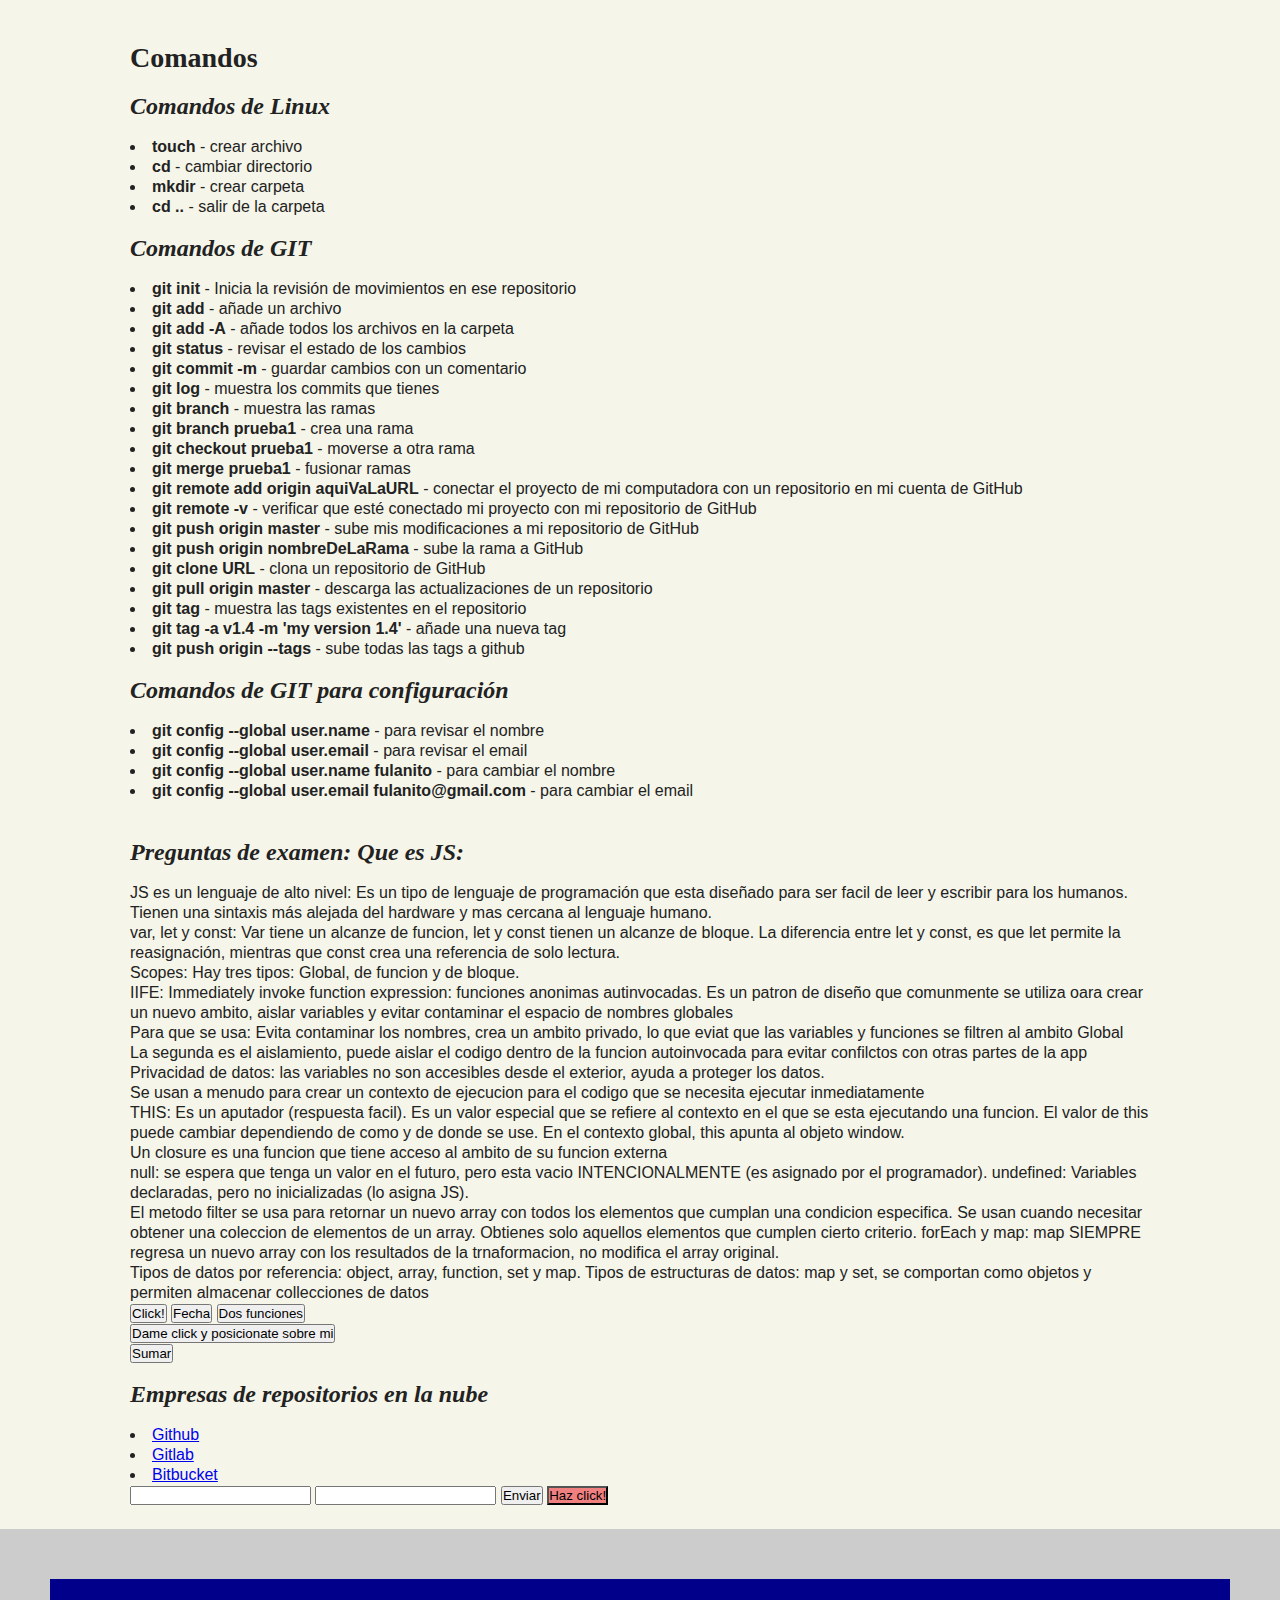
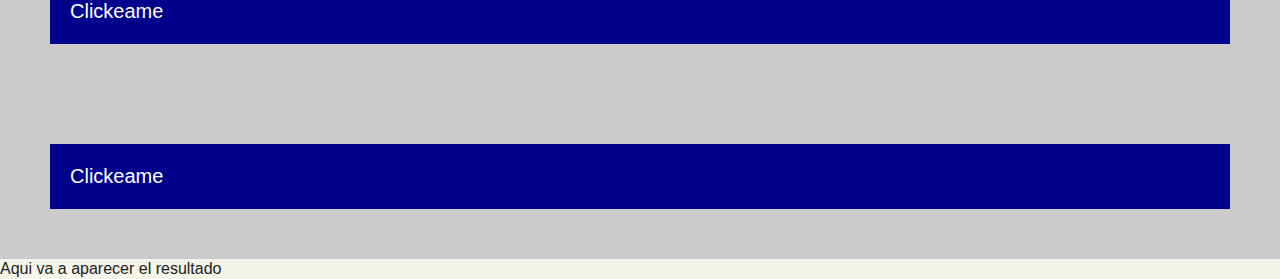
<file: index.html>
<!DOCTYPE html>
<html lang="en">
<head>
    <meta charset="UTF-8">
    <meta name="viewport" content="width=device-width, initial-scale=1.0">
    <title>Profe Rick</title>
    <link type="text/css" rel="stylesheet" href="/assets/css/style.css" />
</head>
<body>
    <main id="content">
        <div class="container">

            <h1 class="title">Comandos</h1>

            <h2 class="subtitle">Comandos de Linux</h2>
            <ul>
                <li><strong>touch</strong> - crear archivo</li>
                <li><strong>cd</strong> - cambiar directorio</li>
                <li><strong>mkdir</strong> - crear carpeta</li>
                <li><strong>cd ..</strong> - salir de la carpeta</li>
            </ul>

            <h2 class="subtitle">Comandos de GIT</h2>
            <ul>
                <li><strong>git init</strong> - Inicia la revisión de movimientos en ese repositorio</li>
                <li><strong>git add</strong> - añade un archivo </li>
                <li><strong>git add -A</strong> - añade todos los archivos en la carpeta</li>
                <li><strong>git status</strong> - revisar el estado de los cambios</li>
                <li><strong>git commit -m</strong> - guardar cambios con un comentario</li>
                <li><strong>git log</strong> - muestra los commits que tienes</li>
                <li><strong>git branch</strong> - muestra las ramas</li>
                <li><strong>git branch prueba1</strong> - crea una rama</li>
                <li><strong>git checkout prueba1</strong> - moverse a otra rama</li>
                <li><strong>git merge prueba1</strong> - fusionar ramas</li>
                <li><strong>git remote add origin aquiVaLaURL</strong> - conectar el proyecto de mi computadora con un repositorio en mi cuenta de GitHub</li>
                <li><strong>git remote -v</strong> - verificar que esté conectado mi proyecto con mi repositorio de GitHub</li>
                <li><strong>git push origin master</strong> - sube mis modificaciones a mi repositorio de GitHub</li>
                <li><strong>git push origin nombreDeLaRama</strong> - sube la rama a GitHub</li>
                <li><strong>git clone URL</strong> - clona un repositorio de GitHub</li>
                <li><strong>git pull origin master</strong> - descarga las actualizaciones de un repositorio</li>
                <li><strong>git tag</strong> - muestra las tags existentes en el repositorio</li>
                <li><strong>git tag -a v1.4 -m 'my version 1.4'</strong> - añade una nueva tag</li>
                <li><strong>git push origin --tags</strong> - sube todas las tags a github</li>
            </ul>

            <h2 class="subtitle">Comandos de GIT para configuración</h2>
            <ul>
                <li><strong>git config --global user.name</strong> - para revisar el nombre</li>
                <li><strong>git config --global user.email</strong> - para revisar el email</li>
                <li><strong>git config --global user.name fulanito</strong> - para cambiar el nombre</li>
                <li><strong>git config --global user.email fulanito@gmail.com</strong> - para cambiar el email</li>
            </ul>
        <br>
            <h2 class="subtitle">Preguntas de examen: Que es JS:</h2>
            <p>
                JS es un lenguaje de alto nivel:
                <span>Es un tipo de lenguaje de programación que esta diseñado para ser facil de leer y escribir para los humanos. Tienen una sintaxis más alejada del hardware y mas cercana al lenguaje humano.</span>
            </p>
            <p>
                var, let y const:
                Var tiene un alcanze de funcion, let y const tienen un alcanze de bloque. La diferencia entre let y const, es que let permite la reasignación, mientras que const crea una referencia de solo lectura.
            </p>
            <p>Scopes:
                Hay tres tipos: Global, de funcion y de bloque.
            </p>
            <p>IIFE: Immediately invoke function expression: funciones anonimas autinvocadas. Es un patron de diseño que comunmente se utiliza oara crear un nuevo ambito, aislar variables y evitar contaminar el espacio de nombres globales</p>
            <p>Para que se usa: Evita contaminar los nombres, crea un ambito privado, lo que eviat que las variables y funciones se filtren al ambito Global
                <br>La segunda es el aislamiento, puede aislar el codigo dentro de la funcion autoinvocada para evitar confilctos con otras partes de la app
                <br>Privacidad de datos: las variables no son accesibles desde el exterior, ayuda a proteger los datos.
                <br>Se usan a menudo para crear un contexto de ejecucion para el codigo que se necesita ejecutar inmediatamente
            </p>
            <p>THIS: Es un aputador (respuesta facil). Es un valor especial que se refiere al contexto en el que se esta ejecutando una funcion. El valor de this puede cambiar dependiendo de como y de donde se use. En el contexto global, this apunta al objeto window.</p>
            <p>Un closure es una funcion que tiene acceso al ambito de su funcion externa</p>
            <p>
                null: se espera que tenga un valor en el futuro, pero esta vacio INTENCIONALMENTE (es asignado por el programador).
                undefined: Variables declaradas, pero no inicializadas (lo asigna JS).
            </p>
            <p>
                El metodo filter se usa para retornar un nuevo array con todos los elementos que cumplan una condicion especifica. Se usan cuando necesitar obtener una coleccion de elementos de un array. Obtienes solo aquellos elementos que cumplen cierto criterio.
                forEach y map: map SIEMPRE regresa un nuevo array con los resultados de la trnaformacion, no modifica el array original. 
            </p>
            <p>
                Tipos de datos por referencia: object, array, function, set y map.
                Tipos de estructuras de datos: map y set, se comportan como objetos y permiten almacenar collecciones de datos
            </p>

            <!-- reduce, map (diferencia) -->
            <!-- 
            -->


            <!--script>
                //Ejemplo de closure:
                /*function externa() {
                    let variableExterna = "soy la variable externa";

                    function interna() {
                        console.log(variableExterna)
                    }
                    //si comento el return, me debe arrojar undifined, por el return implicito
                    return interna;
                }

                const closure = externa();
                console.log(typeof closure)
                closure()*/

                // VAR

                var saludar = 'Hola mundo';
                let saludar1 = 'Hello world';

                console.log(window);

                (function() {
                    console.log('Hola mundo');
                })();

                // Usada por facebook
                !function() {
                    console.log('Hola mundo');
                }();

                // Unaria
                +function() {
                    console.log('Hola mundo');
                }();

                // Function anonima autoejecutable crocford
                (function() {
                    console.log('Hola mundo');
                }());
            </script-->

            <button id="btn">Click!</button>
            <button id="fecha">Fecha</button>
            <button id="dosFunciones">Dos funciones</button><br>
            <button id="variasFunciones">Dame click y posicionate sobre mi</button>

            <p id="imprimir"></p>

            <p id="medidasNavegador"></p>

            <button id="suma">Sumar</button>

            <p id="suma1"></p>

            <h2 class="subtitle">Empresas de repositorios en la nube</h2>
            <ul>
                <li><a href="https://github.com/" target="_balnk">Github</a></li>
                <li><a href="https://about.gitlab.com/" target="_balnk">Gitlab</a></li>
                <li><a href="https://bitbucket.org/product" target="_balnk">Bitbucket</a></li>
            </ul>


            <input id="inputUno" type="number">
            <input id="inputDos" type="number">

            <button id="enviar">Enviar</button>

            <button class="botonClick">Haz click!</button>
        </div>

        <div id="divUno">
            <h2 id="bubbling"></h2>
            <p id="parrafoUno">Clickeame</p>
        </div>
        <div id="divDos">
            <h2 id="capturing"></h2>
            <p id="parrafoDos">Clickeame</p>
        </div>

        <p id="resultado">Aqui va a aparecer el resultado</p>

        <ul id="xhr">
            <!-- Fed with JS -->
        </ul>

        <div id="feed">

        </div>
    </main>
    <script src="./assets/js/async-await.js"></script>
</body>
</html>
</file>
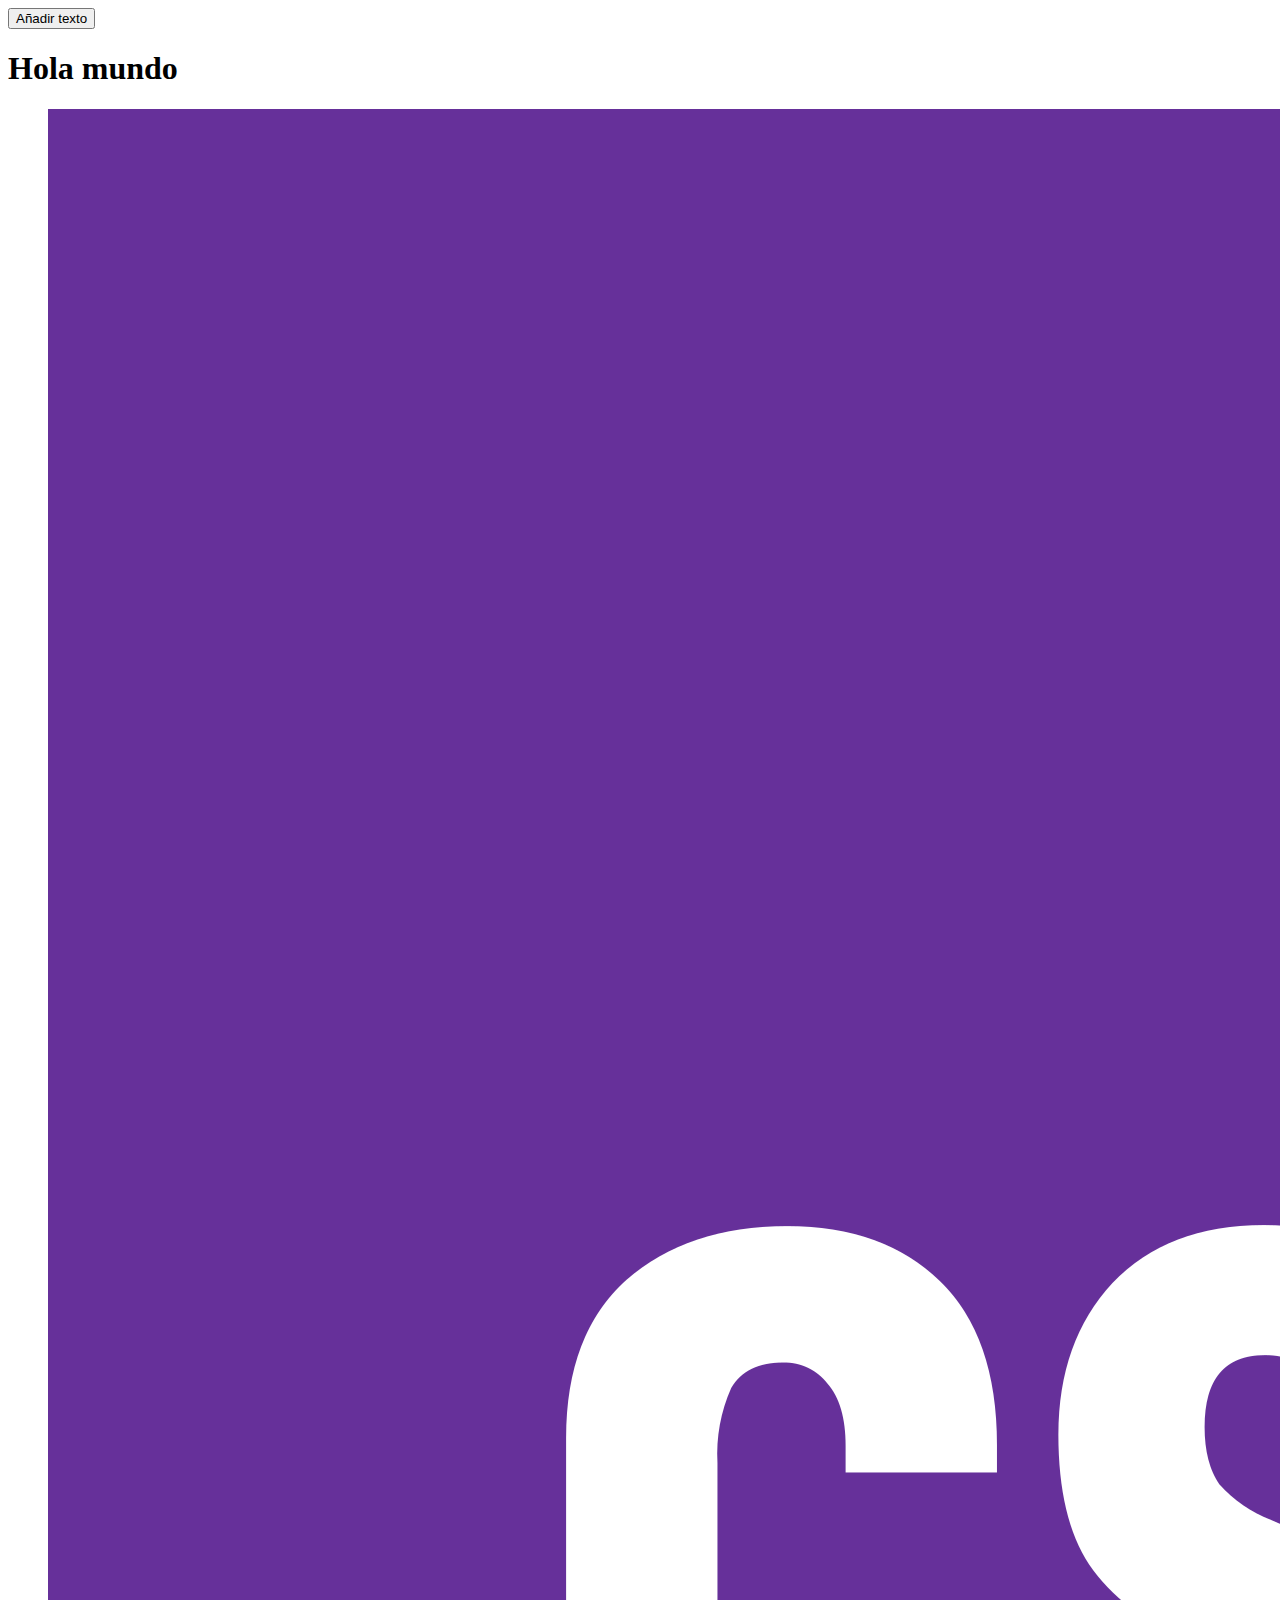
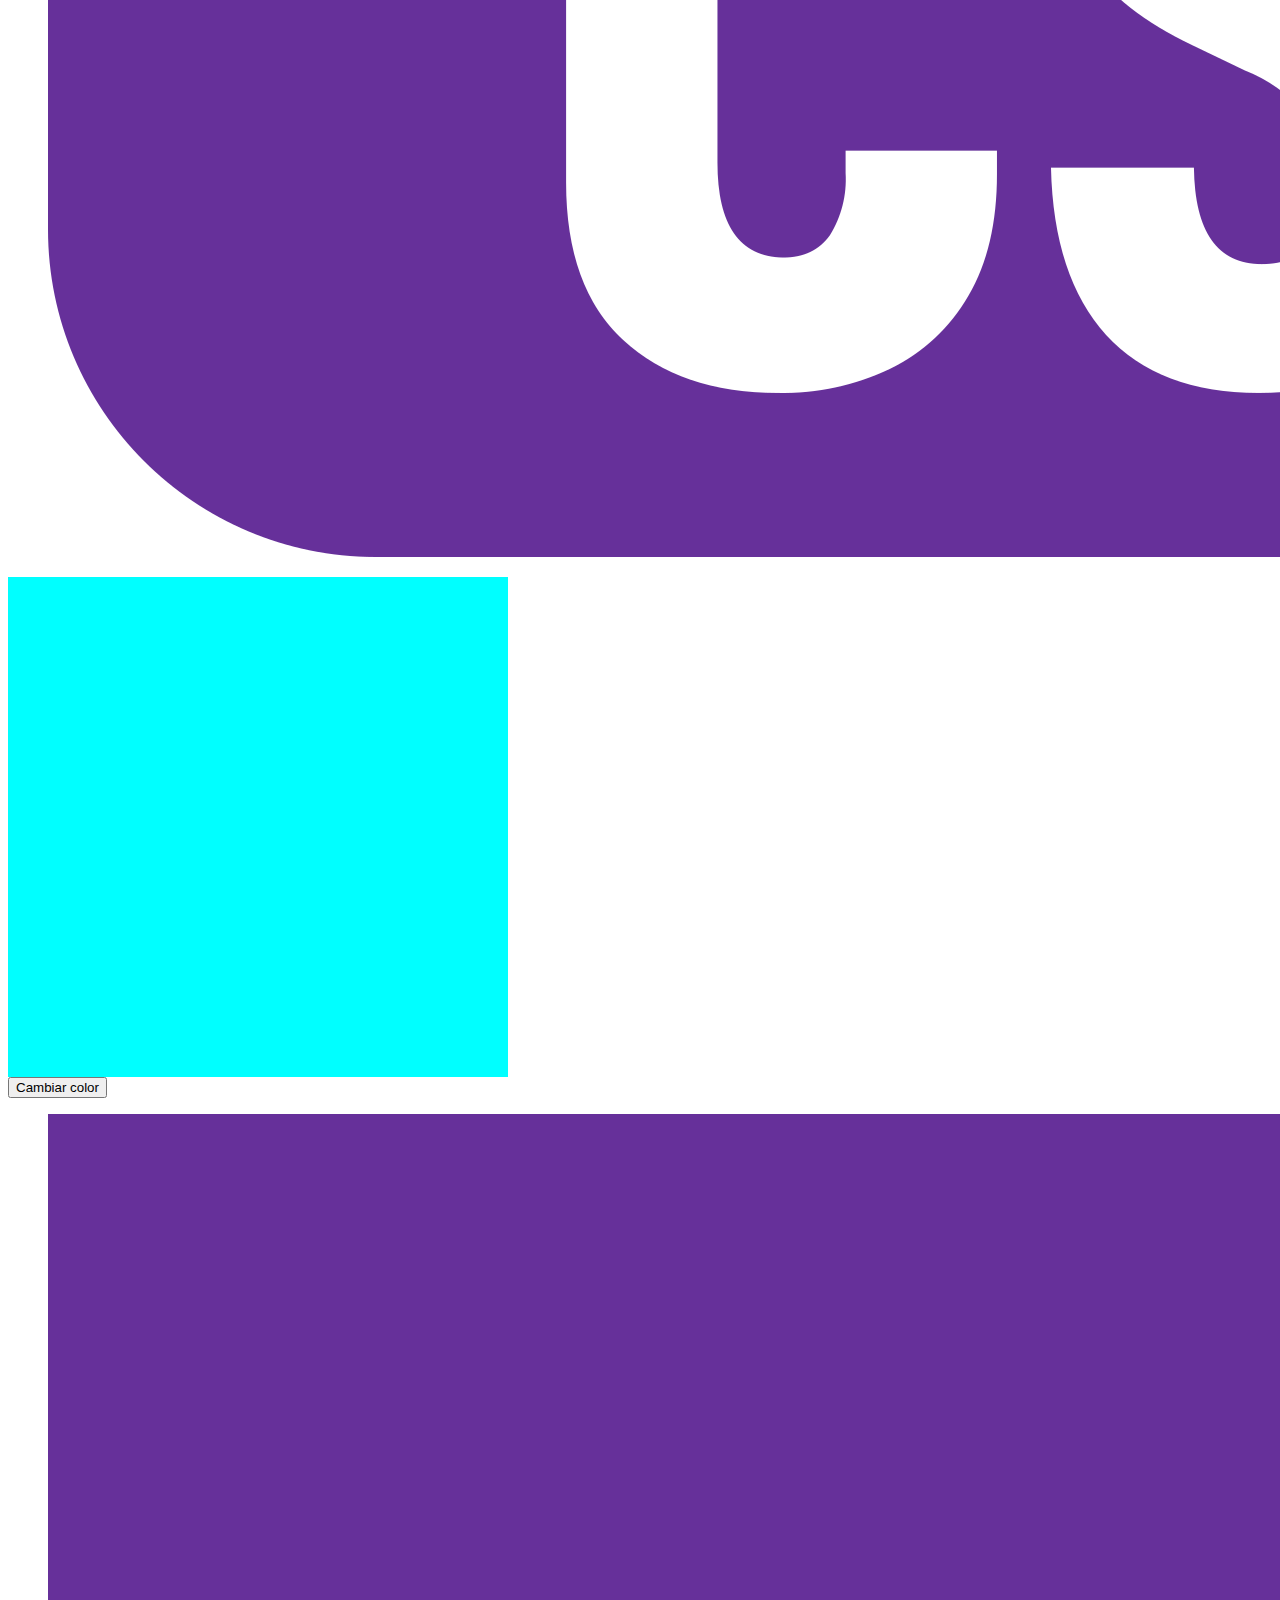
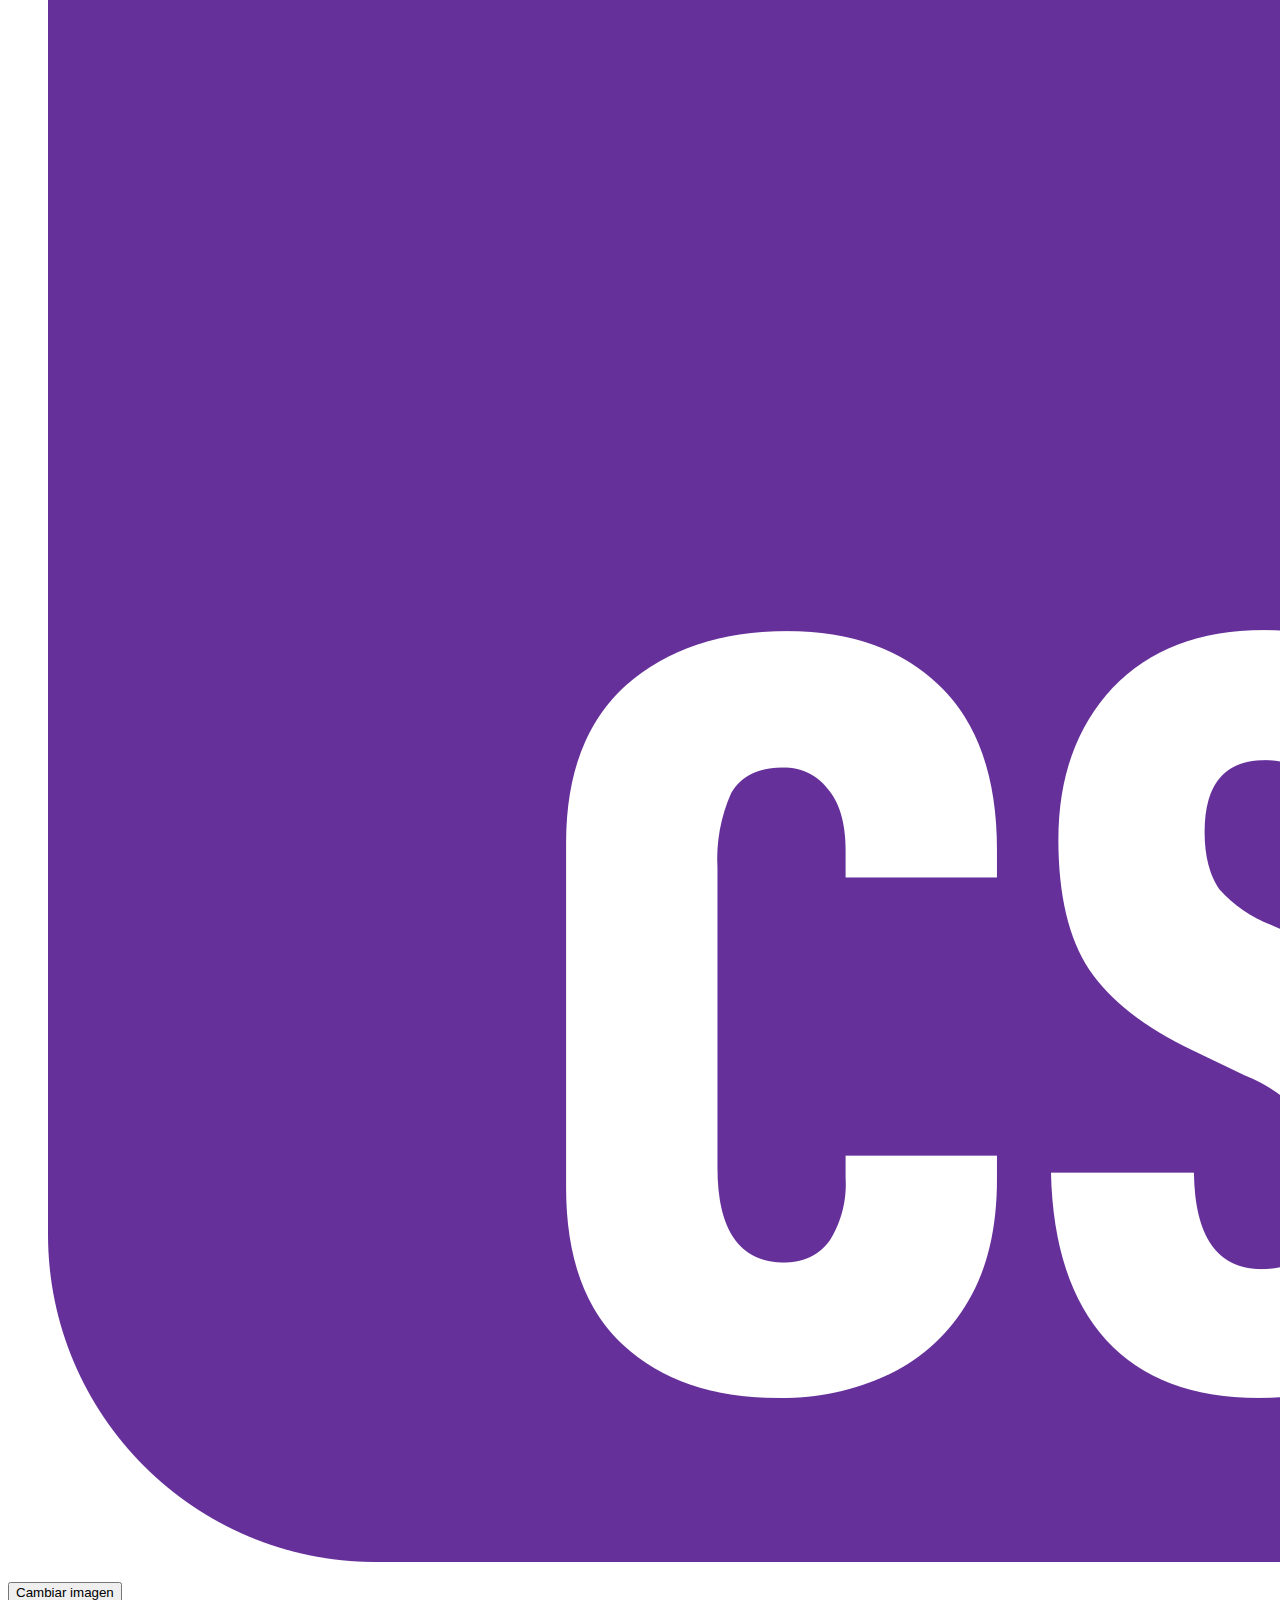
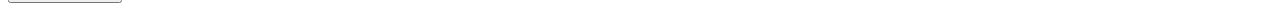
<file: dom/index.html>
<!DOCTYPE html>
<html lang="en">
<head>
    <meta charset="UTF-8">
    <meta name="viewport" content="width=device-width, initial-scale=1.0">
    <title>Dom</title>
    <style>
        .borde {
            border: 5px solid #000
        }
        .border-radius {
            border-radius: 100px;
        }
        .caja {
            width: 500px;
            height: 500px;
            background-color: aqua;
        }
        .nuevo-color {
            background-color: red;
        }
    </style>
</head>
<body>
    <button id="button">Añadir texto</button>
    <h1 id="h1">Hola mundo</h1>

    <section class="cards">
        <figure class="card">
            <img id="card_img" src="../assets/img/css.png" alt="">
        </figure>
    </section>

    <div class="caja"></div>
    <button id="cambiar_color">Cambiar color</button>

    <section class="cards">
        <figure class="card">
            <img id="new_card_img" src="../assets/img/css.png" alt="">
        </figure>
    </section>
    <button id="cambiar_imagen">Cambiar imagen</button>


    <script src="./dom.js"></script>
</body>
</html>
</file>
<file: assets/css/style.css>
/* Browser styles reset*/
*, *::after, *::before {
    margin: 0;
    padding: 0;
    box-sizing: border-box;
}
/* General styles*/
body {
    font-family: sans-serif;
    color: #222;
    background-color: #f5f5e9;
    line-height: 1.25;
}
.container {
    max-width: 1020px;
    margin-inline: auto;
    padding-block: 1.5rem;
}
.title {
    font-family: 'Times New Roman', Times, serif;
    font-size: 1.75em;
    color: #222;
}
.subtitle {
    font-family: 'Times New Roman', Times, serif;
    font-style: italic;
}
.title, .subtitle {
    display: block;
    margin-block: 1rem;
}
ul {
   list-style: inside; 
}
#divUno,
#divDos{
    background-color: #ccc;
    padding: 50px;
}
#parrafoUno,
#parrafoDos {
    font-size: 20px;
    padding: 20px;
    background-color: darkblue;
    color: #fff;
}
.botonClick {
    background-color: lightcoral;
}
.botonClick.botonClickRojo {
    background-color: darkred;
}
</file>
